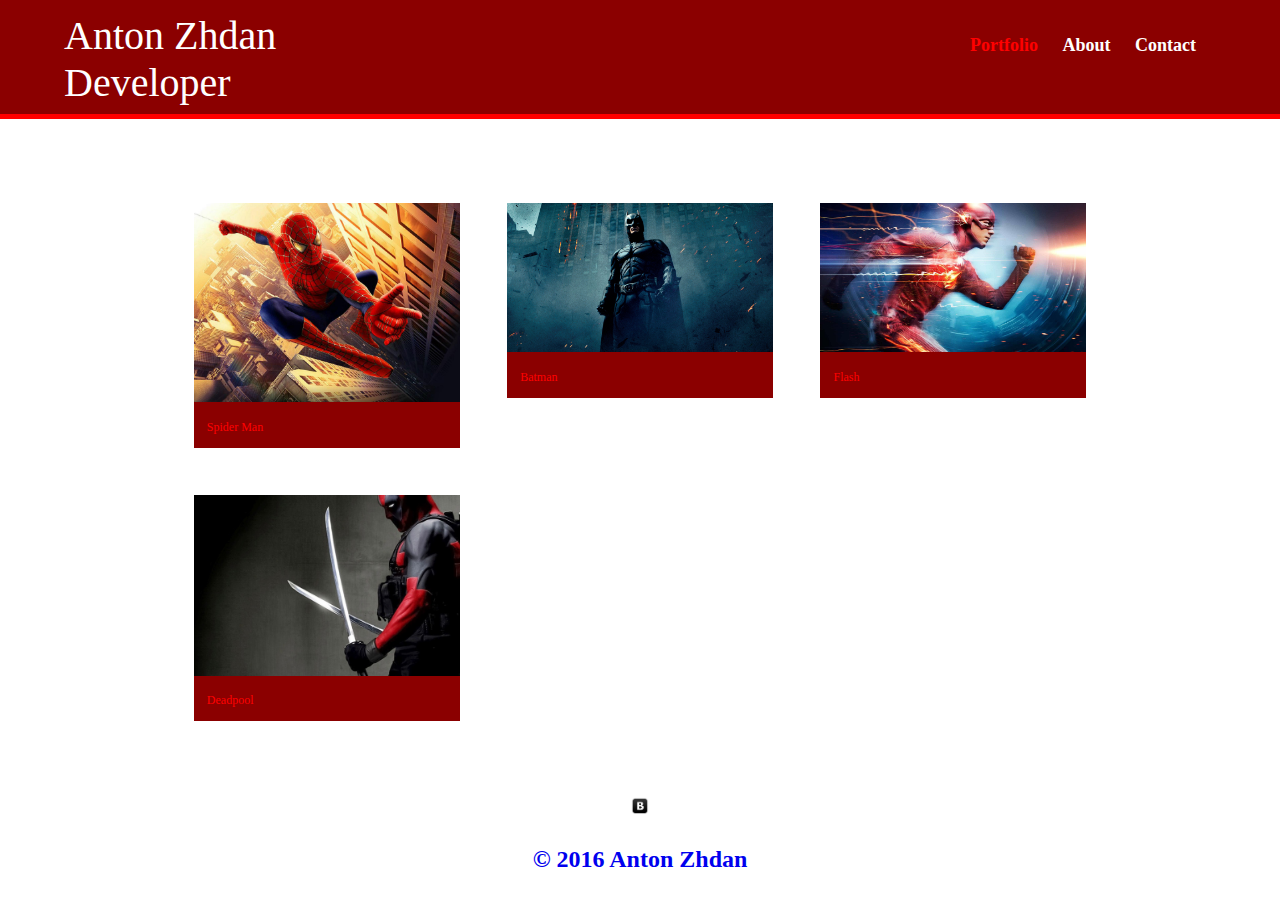
<file: index.html>
<!DOCTYPE html>
<html>
	<head>
		<meta charset="utf-8">
		<title>Anton Zhdan | Developer</title>
		<link rel="stylesheet" href="css/normalize.css">
		<link href="https://fonts.googleapis.com/css?family=Baloo" rel="stylesheet">
		<link rel="stylesheet" href="css/main.css">
		<link rel="stylesheet" href="css/responsive.css">
		<meta name="viewport" content="width=divice-width, inital-scale=1.0">
	</head>
	<body>
		<header>
				<a href="index.html" id="logo">
					<h1>Anton Zhdan</h1>
					<h1>Developer</h2>
				</a>

				<nav>
					<ul>
						<li><a href="index.html" class="selected">Portfolio</a></li>
						<li><a href="about.html">About</a></li>
						<li><a href="contact.html">Contact</a></li>
					</ul>
				</nav>
		</header>

			<div id="wrapper">
			<section>
				<ul id="gallery">
					<li>
						<a href="img/foo.jpg">
						<img src="img/foo.jpg" alt="">
						<p>Spider Man</p>
						</a>
					</li>
					<li>
						<a href="img/batman.jpg">
						<img src="img/batman.jpg" alt="">
						<p>Batman</p>
						</a>
					</li>
					<li>
						<a href="img/flash.jpg">
						<img src="img/flash.jpg" alt="">
						<p>Flash</p>
						</a>
					</li>
					<li>
						<a href="img/134087.jpg">
						<img src="img/134087.jpg" alt="">
						<p>Deadpool</p>
						</a>
					</li>
				</ul>
			</section>
			<footer>
				<a href=https://vk.com/id208701271>
				<img src="img/vk.jpg" alt="vk" class="social-icon">
				<p>&copy; 2016 Anton Zhdan</p>
			</footer>
			</div>
	</body>
</html>
</file>
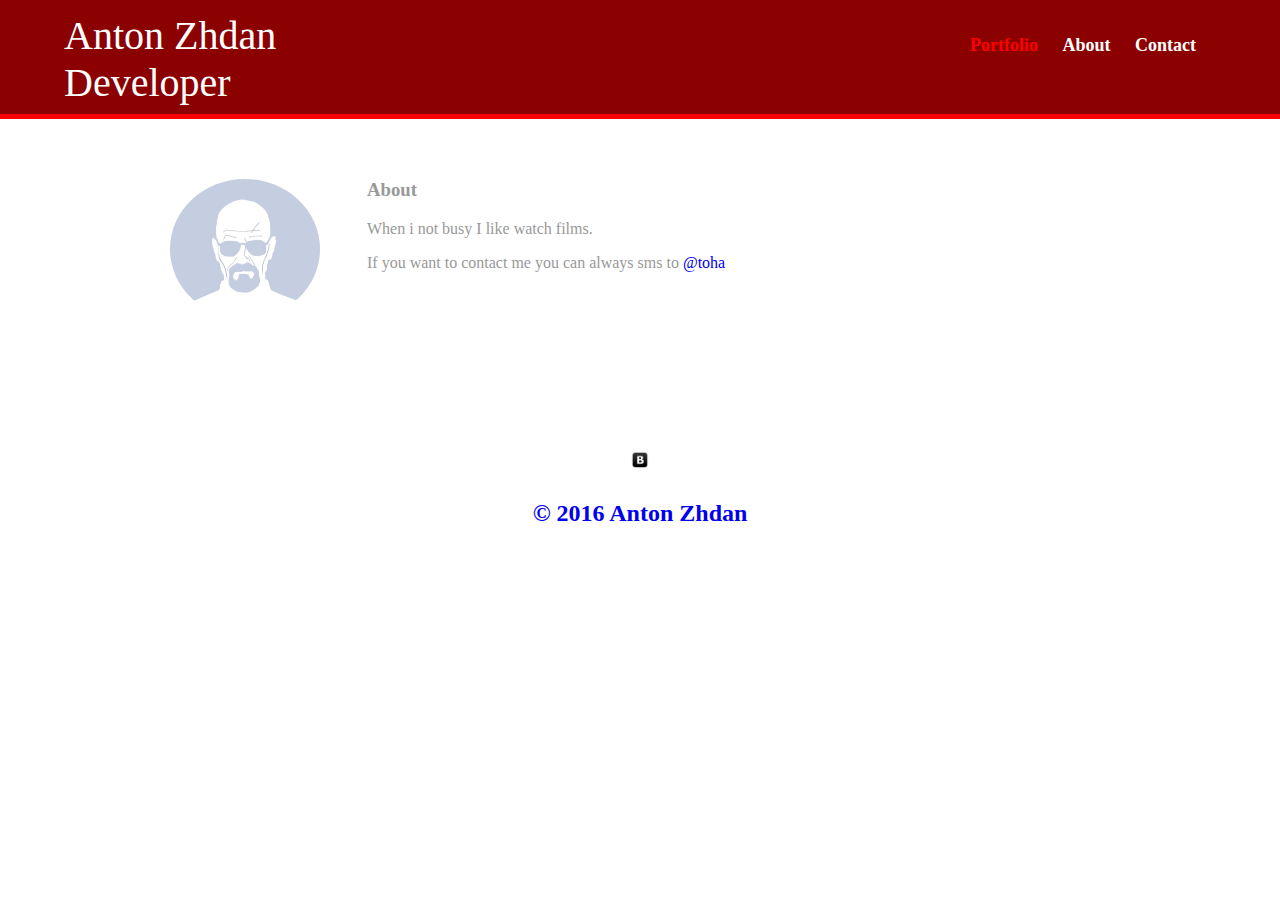
<file: about.html>
<!DOCTYPE html>
<html>
	<head>
		<meta charset="utf-8">
		<title>Anton Zhdan | Developer</title>
		<link rel="stylesheet" href="css/normalize.css">
		<link href="https://fonts.googleapis.com/css?family=Baloo" rel="stylesheet">
		<link rel="stylesheet" href="css/main.css">
		<link rel="stylesheet" href="css/responsive.css">
		<meta name="viewport" content="width=divice-width, inital-scale=1.0">
	</head>
	<body>
		<header>
				<a href="index.html" id="logo">
					<h1>Anton Zhdan</h1>
					<h1>Developer</h2>
				</a>

				<nav>
					<ul>
						<li><a href="index.html"class="selected">Portfolio</a></li>
						<li><a href="About.html">About</a></li>
						<li><a href="Contact.html">Contact</a></li>
					</ul>
				</nav>
		</header>
			<div id="wrapper">
			<section>
				<img src="img/VV.jpg" alt="avatar" class="profile-photo">
				<h3>About</h3>
				<p> When i not busy I like watch films.</p>
				<p> If you want to contact me you can always sms to <a href="https://vk.com/im?sel=208701271">@toha</a></p>
			</section>
			<footer>
				<a href=https://vk.com/id208701271>
				<img src="img/vk.jpg" alt="vk" class="social-icon">
				<p>&copy; 2016 Anton Zhdan</p>
			</footer>
			</div>
	</body>
</html>
</file>
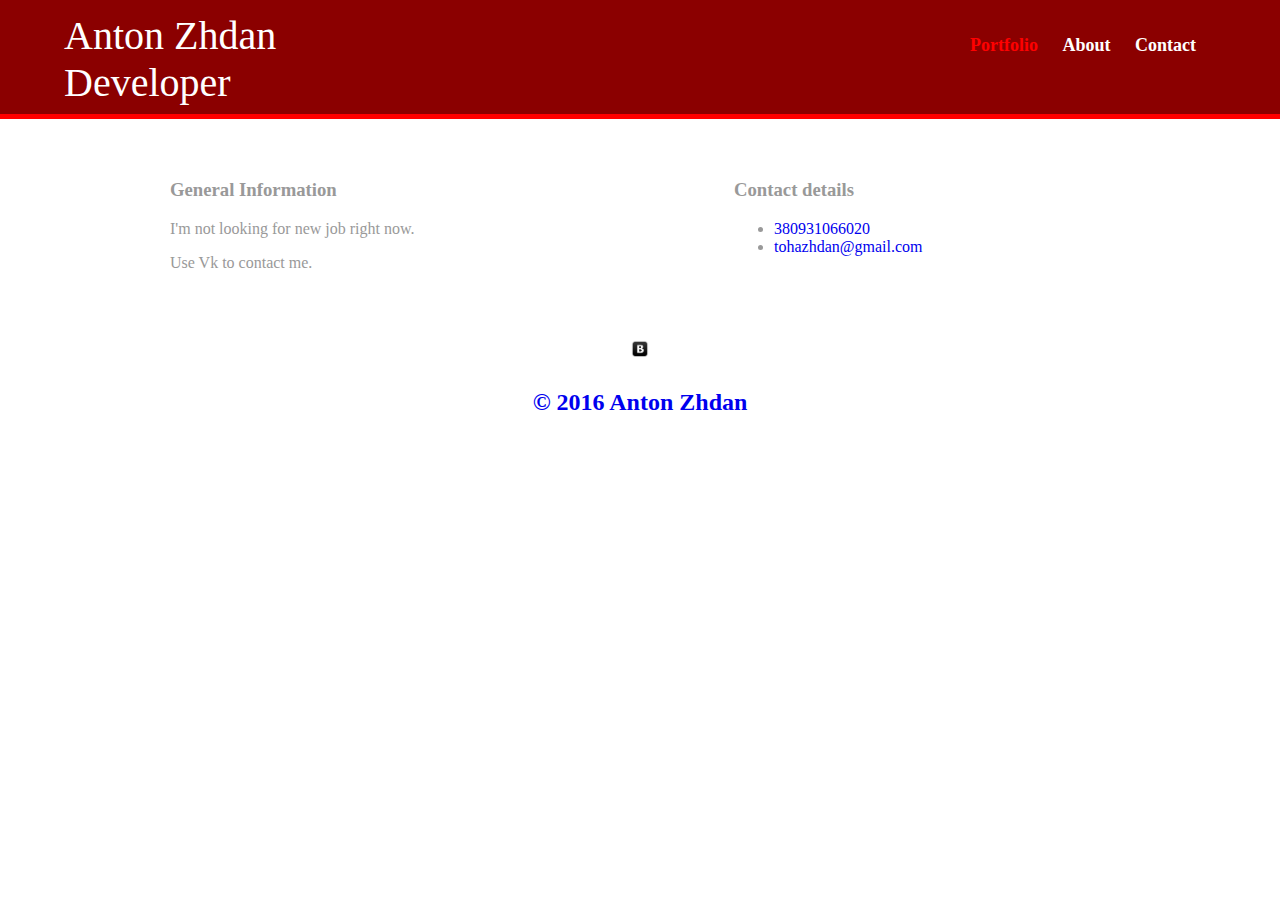
<file: contact.html>
<!DOCTYPE html>
<html>
	<head>
		<meta charset="utf-8">
		<title>Anton Zhdan | Developer</title>
		<link rel="stylesheet" href="css/normalize.css">
		<link href="https://fonts.googleapis.com/css?family=Baloo" rel="stylesheet">
		<link rel="stylesheet" href="css/main.css">
		<link rel="stylesheet" href="css/responsive.css">
		<meta name="viewport" content="width=divice-width, inital-scale=1.0">
	</head>
	<body>
		<header>
				<a href="index.html" id="logo">
					<h1>Anton Zhdan</h1>
					<h1>Developer</h2>
				</a>

				<nav>
					<ul>
						<li><a href="index.html"class="selected">Portfolio</a></li>
						<li><a href="About.html">About</a></li>
						<li><a href="Contact.html">Contact</a></li>
					</ul>
				</nav>
		</header>

			<div id="wrapper">
				<section id="primary">
					<h3>General Information</h3>
					<p>I'm not looking for new job right now.</p>
					<p>Use Vk to contact me.</p>
				</section>

				<section id="secondary">
					<h3>Contact details</h3>
					<ul class="contact info">
						<li class="phone">
							<a href="tel:+380931066020">380931066020</a>
						</li>

						<li class="mail">
							<a href="mailto:tohazhdan@gmail.com">tohazhdan@gmail.com</a>
						</li>
					</ul>
				</section>

				<footer>
					<a href=https://vk.com/id208701271>
					<img src="img/vk.jpg" alt="vk" class="social-icon">
					<p>&copy; 2016 Anton Zhdan</p>
				</footer>
			</div>
	</body>
</html>
</file>
<file: css/main.css>
/*******
GENERAL
********/
body{
	font-family: 'Indie Flower', cursive;
}
/*links*/
a {
	text-decoration: none
}

#wrapper{
	max-width: 940px;
	margin: 0 auto;
	padding:0 5%;
}

#logo{
	text-align: center;
}

img{
	max-width: 100%;
}

h3{
	margin: 0 0 1em 0;
}



/******
HEADING
*******/
header {
	float:left;
	margin: 0 0 30px 0;
	padding: 5px 0 0 0;
	width: 100%;
}

 h1 {
 	font-family: 'Indie Flower', cursive;
	margin: 15px 0;
	font-size: 1.75em;
	font-weight: normal;
	line-height: 0.8em;
}

 h2 {
	font-size: 1.75em;
	margin: -5px 0 0;
	font-weight: normal;
}
/*********
NAVIGATION
**********/

nav{
	text-align: center;
	padding:10px 0;
	margin: 20px 0 0;
}

nav ul{
	list-style:none;
	margin:0 10px;
	padding: 0;
}
nav li{
	display:inline-block;
}
nav a{
	font-weight:800;
	padding: 15px 10px;
}

/**************
FOOTER
***************/

footer{
	font-size:0.75em;
	text-align:center;
	padding-top:50px;
	clear:both;
	color:#ccc;
}

.social-icon{
	width: 20px;
	height: 20px;
	margin: 0 5px;
}
/**************
PAGE: PORTFOLIO
***************/

#gallery{
	margin: 0;
	padding: 0;
	list-style: none;
}

#gallery li{
	float: left;
	width: 45%;
	margin: 2.5%;
	background-color:darkred;
	color: white;
}

#gallery li a p {
	margin: 0;
	padding: 5%;
	font-size: 0.75em;
	color: red;
}

/**************
PAGE: ABOUT
***************/
.profile-photo{
	display: block;
	max-width: 150px;
	margin: 0 auto 30px;
	border-radius: 100%;
}

/**************
PAGE: CONTACT
***************/
.contact-info {
	list-style: none;
	padding: 0;
	margin: 0;
	font-size: 0.9em;
}
.contact-info li.phone a{
	background-image: url('../img/phone.png');
}
.contact-info li.mail a{
	background-image: url('../img/gmail.png');
}
.contact-info a{
	display: block;
	min-height: 20px;
	background-repeat: no-repeat;
	background-size: 20px 20px;
	margin: 0 0 10px;
	padding: 0 0 0 30px;
}
/*****
COLORS
******/
header{
	color:red;
	background-color: darkred;
	border-color: blue;
}

/* logo style */
h1, h2 {
	color: #fff;

	/* nav style */
}

nav{
	background-color:darkred;
}
nav a, nav a:visited {
	color:#fff;
}
nav a.selected, nav a:hover{
	color:red;
}

/* style of body */

body{
	background:#fff;
	color:#999;
}
footer{
	font-size: 1.5em;
	font-weight: bolder;
	color: red;
}
footer{
	padding-top:  50px;
	clear:both;
}
</file>
<file: css/responsive.css>
@media screen and (min-width: 480px) {
		/*********************
		TWO COLUMN LAYOUT
		*********************/
		#primary {
			width: 50%;
			float: left;
		}
		#secondary {
			width: 40%;
			float: right;
		}
		/*********************
		3 * 5 = 15
		100% -15% = 85%
		85 / 3 = 28.33333333333
		*********************/

		/*********************
		PAGE:PORTFOLIO
		*********************/
		#gallery li {
			width: 28.3333%;
		}

		#gallery li:nth-child(4n){
			clear:left;
		}
		/*********************
		PAGE:ABOUT
		*********************/

		.profile-photo{
			float: left;
			margin: 0 5% 80px 0;
		}
	}

	@media screen and (min-width: 660px) {
		/*********************
		HEADER
		*********************/

		nav {
			background:none;
			float: right;
			font-size: 1.125em;
			margin-right: 5%;
			text-align: right;
			width: 45%;
		}

		#logo {
			float:left;
			margin-left: 5%;
			text-align: left;
			width:45%;
		}

		h1 {
			font-size: 2.5em;
		}

		h2 {
			font-size: 0.825em;
			margin-bottom:20px;
		}

		header {
			border-bottom: 5px solid red;
			margin-bottom: 60px;
		}


	}
</file>
